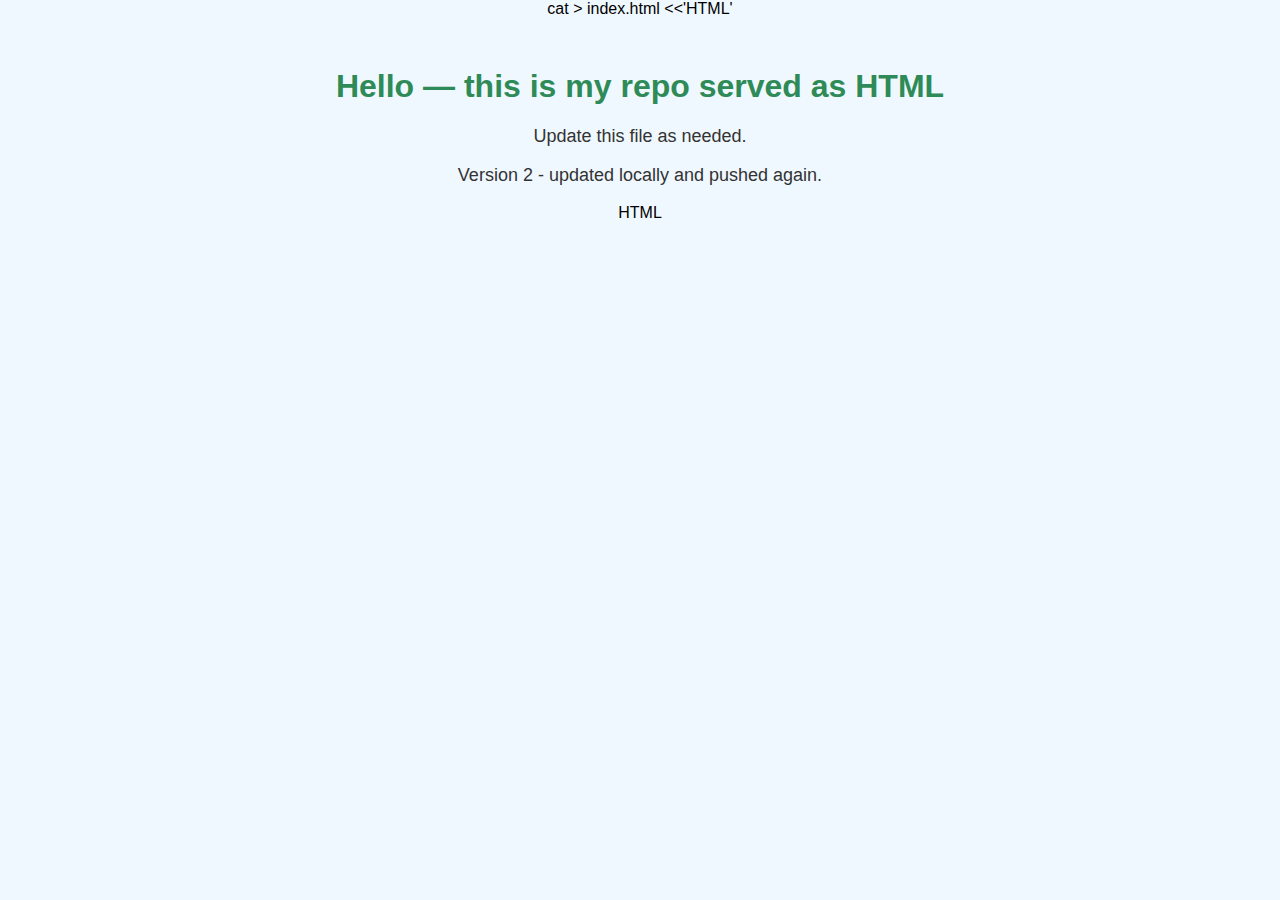
<file: index.html>
cat > index.html <<'HTML'
<!doctype html>
<html lang="en">
<head>
  <link rel="stylesheet" href="style.css">

  <meta charset="utf-8">
  <meta name="viewport" content="width=device-width,initial-scale=1">
  <title>My Project</title>
</head>
<body>
  <h1>Hello — this is my repo served as HTML</h1>
  <p>Update this file as needed.</p>
  <p>Version 2 - updated locally and pushed again.</p>

</body>
</html>
HTML
</file>
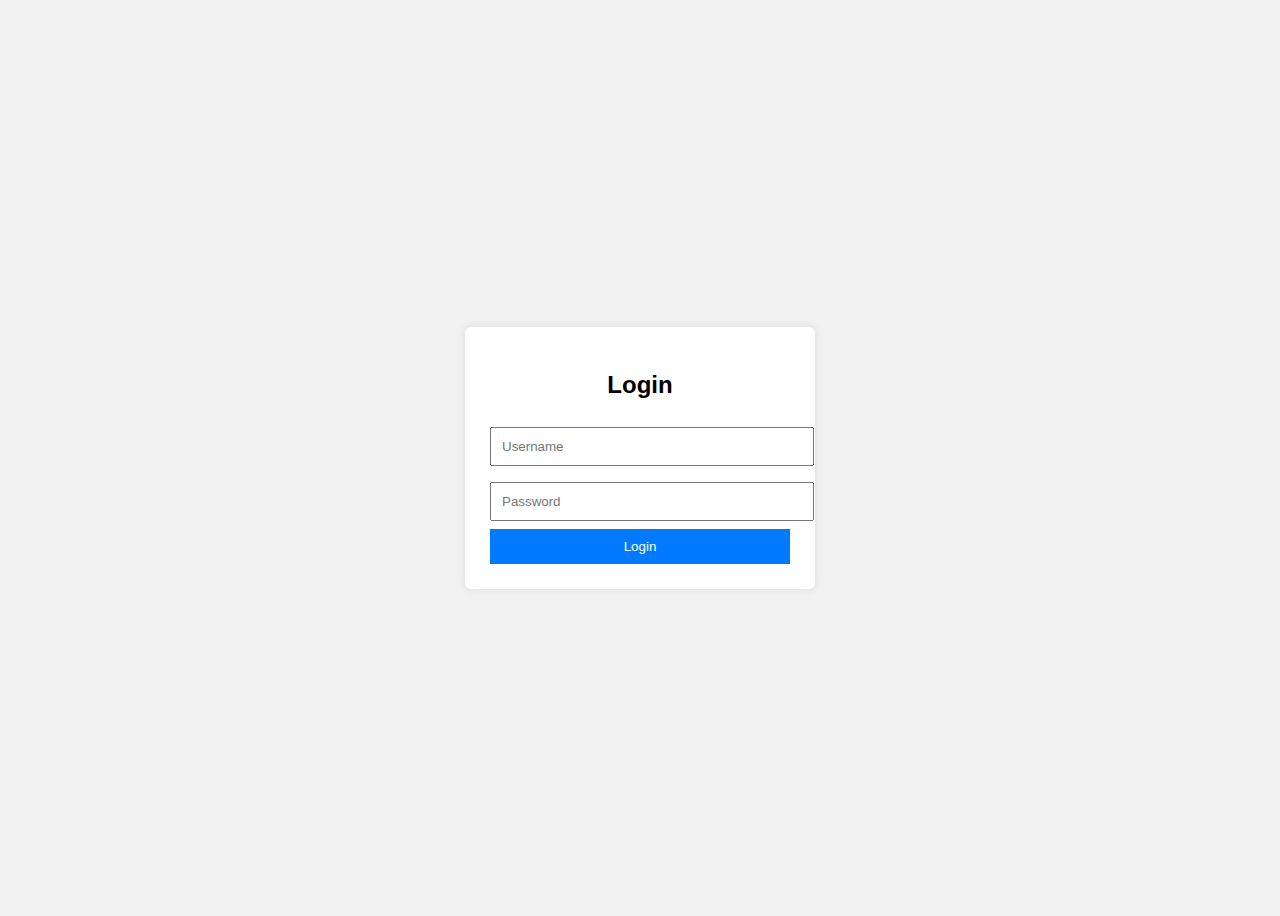
<file: login.html>
<!DOCTYPE html>
<html lang="en">
<head>
    <meta charset="UTF-8">
    <title>Login Page</title>
    <style>
        body {
            font-family: Arial, sans-serif;
            background: #f2f2f2;
            display: flex;
            justify-content: center;
            align-items: center;
            height: 100vh;
        }
        .login-box {
            background: #fff;
            padding: 25px;
            width: 300px;
            border-radius: 6px;
            box-shadow: 0 0 10px rgba(0,0,0,0.1);
        }
        h2 {
            text-align: center;
            margin-bottom: 20px;
        }
        input {
            width: 100%;
            padding: 10px;
            margin: 8px 0;
        }
        button {
            width: 100%;
            padding: 10px;
            background: #007bff;
            color: white;
            border: none;
            cursor: pointer;
        }
        button:hover {
            background: #0056b3;
        }
    </style>
</head>
<body>

<div class="login-box">
    <h2>Login</h2>
    <form>
        <input type="text" placeholder="Username" required>
        <input type="password" placeholder="Password" required>
        <button type="submit">Login</button>
    </form>
</div>

</body>
</html>
</file>
<file: style.css>
/* style.css */

body {
    background-color: #f0f8ff; /* Light blue background */
    font-family: Arial, sans-serif;
    text-align: center;
    margin: 0;
    padding: 0;
}

h1 {
    color: #2e8b57; /* Sea green heading */
    margin-top: 50px;
}

p {
    color: #333333; /* Dark grey paragraph text */
    font-size: 18px;
}
</file>
